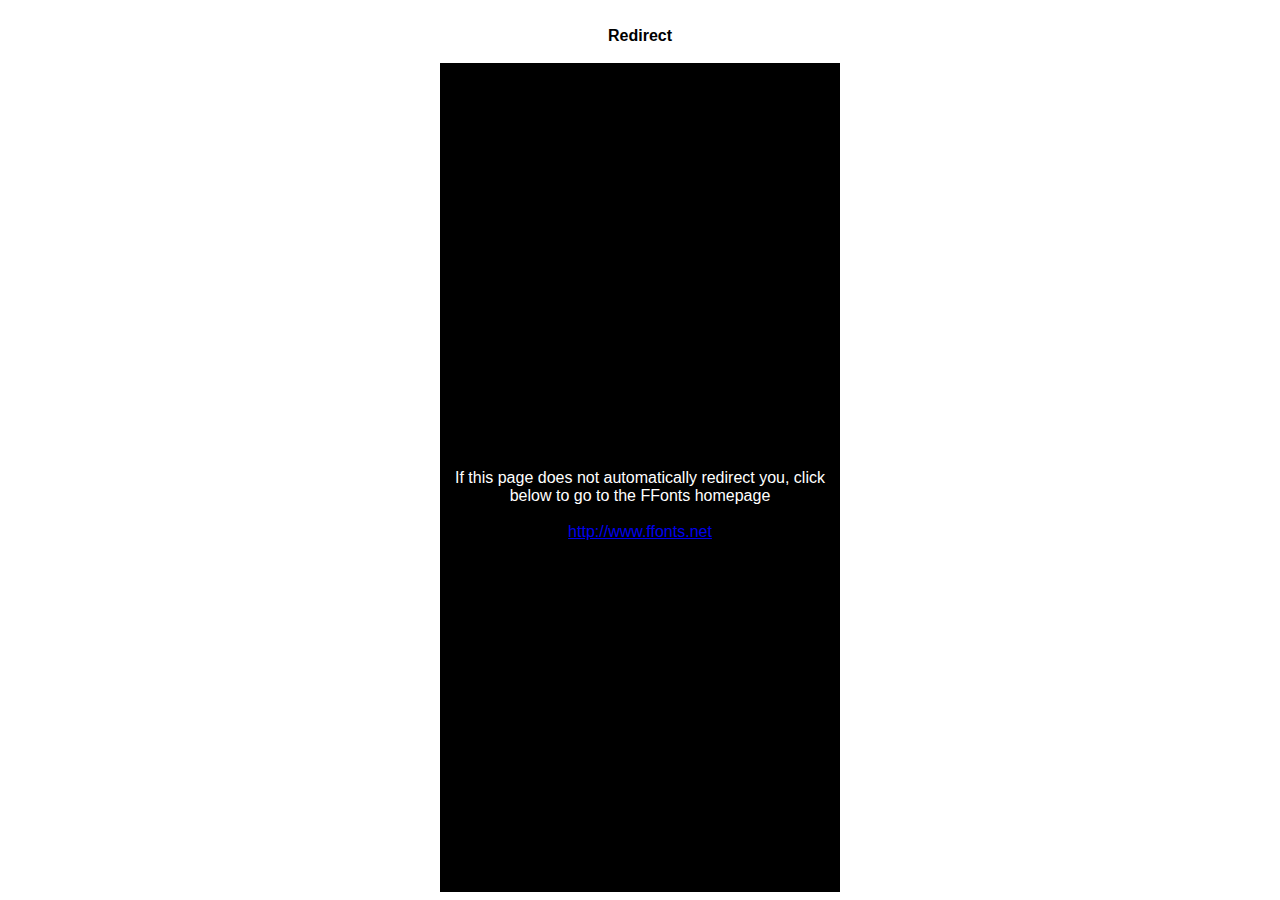
<file: shafin-main/client/src/fonts/ffonts.net.htm>
<HTML>
<HEAD>
<TITLE>FFonts - Redirect</TITLE>
<meta http-equiv="refresh" content="1;url=https://www.ffonts.net">
<script language="javascript">
<!-- 
//location.replace("https://www.ffonts.net");
-->
</script>
</HEAD>

<BODY >
<CENTER>
<TABLE WIDTH="400" HEIGHT="100%" BORDER="0" CELLPADDING="0" CELLSPACING="0">
<TR><TD WIDTH="100%" HEIGHT="20" ALIGN="CENTER" VALIGN="LEFT" BGCOLOR="#FFFFFF"><FONT FACE="Arial, Sans Serif, Verdana" SIZE=3 COLOR="#000000"><B>Redirect</B></FONT></TD></TR>
<TR><TD WIDTH="100%" HEIGHT="300" ALIGN="CENTER" VALIGN="LEFT" BGCOLOR="#000000"><BR><BR><BR>
<FONT FACE="Arial, Sans Serif, Verdana" SIZE=3 COLOR="#FFFFFF">If this page does not automatically redirect you, click below to go to the FFonts homepage</FONT>
<BR><BR>
<FONT FACE="Arial, Sans Serif, Verdana" SIZE=3 COLOR="#FFFFFF"><A HREF="https://www.ffonts.net" TARGET="_top">http://www.ffonts.net</A>
</TD></TR>
</TD></TR>
</TABLE>
</CENTER>
</BODY>
</HTML>
</file>
